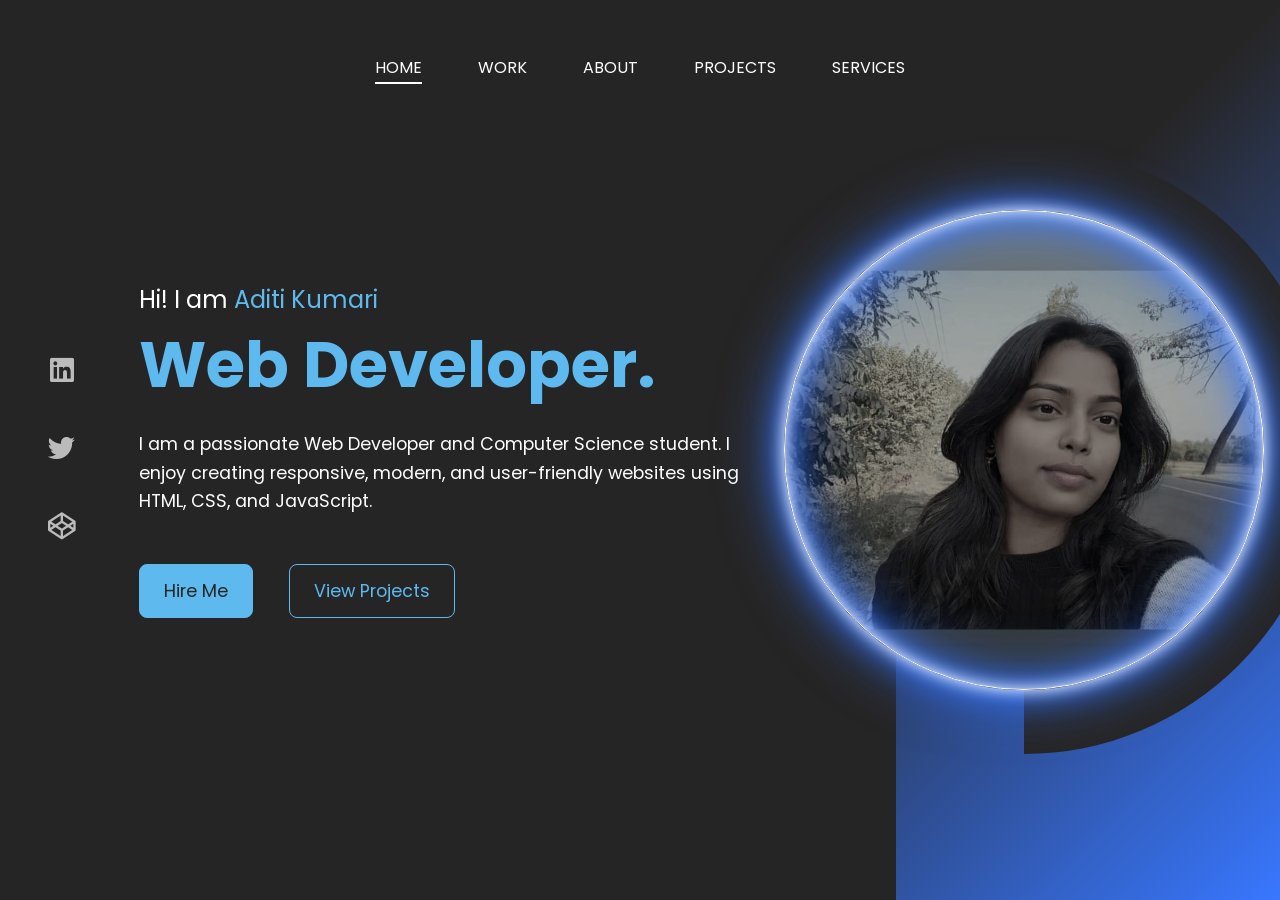
<file: portfolio website/index.html>
<!DOCTYPE html>
<html lang="en">
<head>
    <meta charset="UTF-8">
    <meta name="viewport" content="width=device-width, initial-scale=1.0">
    <title>Portfolio Website</title>

    <link rel="stylesheet" href="style.css">

    <link rel="stylesheet"
        href="https://cdnjs.cloudflare.com/ajax/libs/font-awesome/6.4.2/css/all.min.css"
        integrity="sha512-z3gLpd7yknf1YoNbCzqRKc4qyor8gaKU1qmn+CShxbuBusANI9QpRohGBreCFkKxLhei6S9CQXFEbbKuqLg0DA=="
        crossorigin="anonymous"
        referrerpolicy="no-referrer">
</head>

<body>

    <div class="portfolio-container">

        <ul class="navlist">
            <li><a href="#home" class="active">Home</a></li>
            <li><a href="#work">Work</a></li>
            <li><a href="#about">About</a></li>
            <li><a href="#projects">Projects</a></li>
            <li><a href="#services">Services</a></li>
        </ul>

        <div class="left-container" id="home">

            <div class="icons">
                <a href="#"><i class="fa-brands fa-linkedin"></i></a>
                <a href="#"><i class="fa-brands fa-twitter"></i></a>
                <a href="#"><i class="fa-brands fa-codepen"></i></a>
            </div>

            <div class="content">

                <p class="intro">
                    Hi! I am  
                     <span>Aditi Kumari</span>
                </p>

                <h1>Web Developer.</h1>

                <p class="detail">
                    I am a passionate Web Developer and Computer
                     Science 
                    student. I enjoy creating responsive, modern, 
                    and user-friendly websites
                    using HTML, CSS, and JavaScript.
                </p>

                <div class="btn-container">
                    <button>Hire Me</button>
                    <button>View Projects</button>
                </div>

            </div>

        </div>

        <div class="right-container"></div>

        <div class="design">
            <div class="circle"></div>
            <div class="circle"></div>
        </div>

    </div>

</body>
</html>
</file>
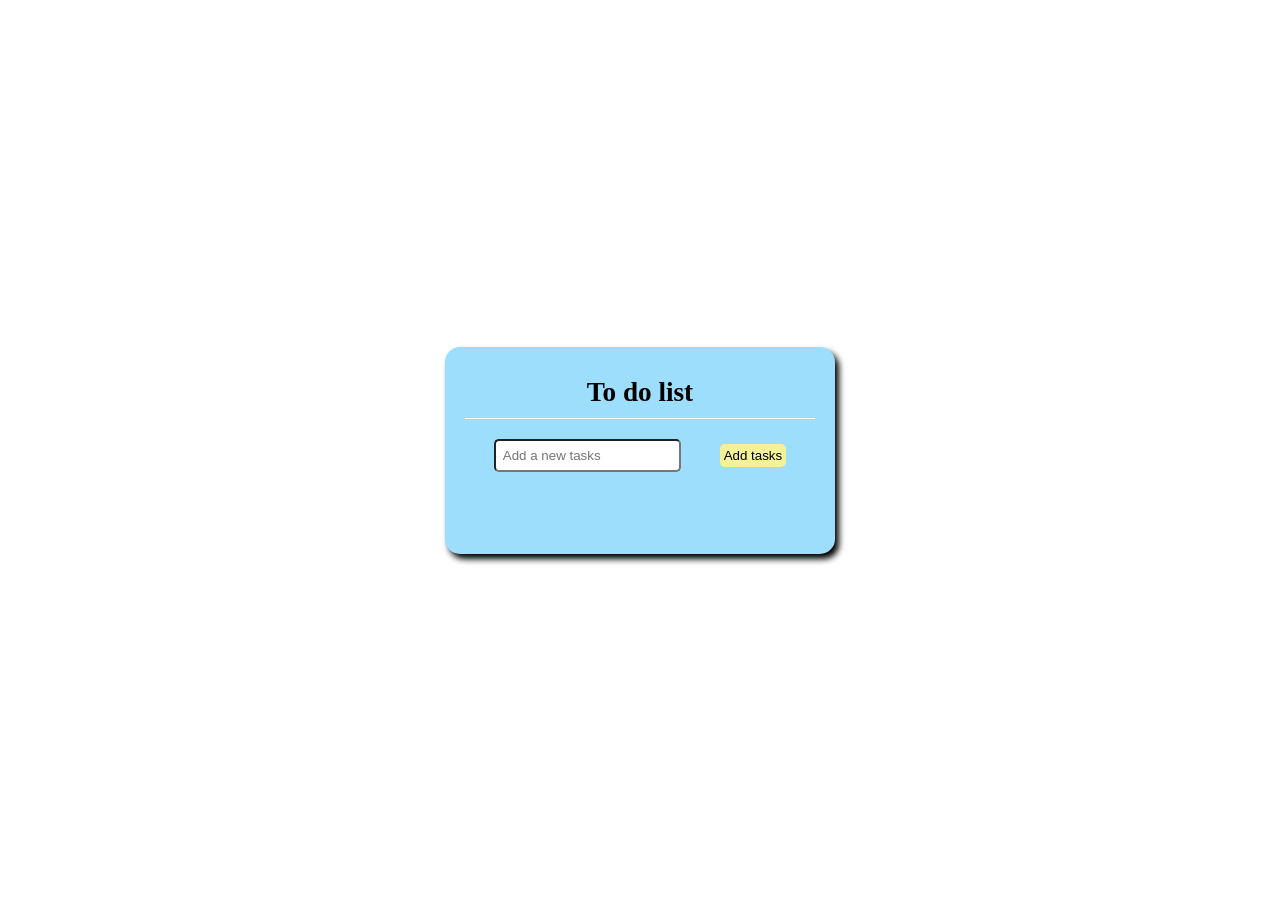
<file: to do list/index.html>
<!DOCTYPE html>
<html lang="en">
<head>
    <meta charset="UTF-8">
    <meta name="viewport" content="width=device-width, initial-scale=1.0">
   <link rel="stylesheet" href="style.css">
    <title>To do list</title>
</head>
<body>
    <div class=" container">
<div class="header">To do list</div>
<div class="addTask">
    <input type="text" placeholder="Add a new tasks" id="inputTask">
    <button onclick="addTask()"> Add tasks</button>
    </div>
     <ul class ="task-list" id="tasklist"></ul>
    
</div>
    <script src="scripts.js" ></script>
</body>
</html>
</file>
<file: portfolio website/style.css>
@import url('https://fonts.googleapis.com/css2?family=Poppins:ital,wght@0,100;0,200;0,300;0,400;0,500;0,600;0,700;0,800;0,900;1,100;1,200;1,300;1,400;1,500;1,600;1,700;1,800;1,900&family=Roboto:ital,wght@0,100..900;1,100..900&display=swap');

*{
    margin: 0;
    padding: 0;
    box-sizing: border-box;
    font-family: 'Poppins', sans-serif;
}

.portfolio-container{
    min-height: 100vh;
    width: 100%;
    display: flex;
}

.navlist{
    display: flex;
    gap: 3.5rem;
    height: 15vh;
    width: 100%;
    justify-content: center;
    align-items: center;
    position: fixed;
}

.navlist li{
    list-style: none;
}

.navlist li a{
    text-decoration: none;
    text-transform: uppercase;
    font-size: 1rem;
    color: #fff;
    position: relative;
}

.left-container,
.right-container{
    height: 100vh;
    display: flex;
    align-items: center;
}

.left-container{
    background: #262525;
    width: 70%;
    padding-left: 3rem;
}

.right-container{
    background: linear-gradient(-45deg,#3877ff,#262525 70%);
    width: 30%;
}

.icons{
    display: flex;
    flex-direction: column;
    justify-content: center;
    align-items: center;
    gap: 3rem;
}

.icons .fa-brands{
    color: #bbb;
    font-size: 1.7rem;
    cursor: pointer;
    transition: .5s ease;
}

.icons .fa-brands:hover{
    background: linear-gradient(#fff,#3877ff);
    -webkit-background-clip: text;
    -webkit-text-fill-color: transparent;
}

.content{
    margin-left: 4rem;
}

.content .intro{
    font-size: 1.5rem;
    color: #fff;
}

.content .intro span{
    color: #5DB9EE;
}

.content h1{
    font-size: 4rem;
    color: #5DB9EE;
}

.content .detail{
    font-size: 1.1rem;
    color: #fff;
    max-width: 38rem;
    margin: 1.1rem 0 3rem 0;
    line-height: 1.8rem;
}

.btn-container button{
    border: .1rem solid #5DB9EE;
    font-size: 1.1rem;
    padding: .8rem 1.5rem;
    border-radius: .5rem;
    cursor: pointer;
    transition: .5s ease;
}

button:nth-child(1){
    background: #5DB9EE;
    color: #262525;
}

button:nth-child(2){
    background: transparent;
    color: #5DB9EE;
    margin-left: 2rem;
}

button:nth-child(1):hover{
    background: transparent;
    color: #5DB9EE;
}

button:nth-child(2):hover{
    background: #5DB9EE;
    color: #262525;
}

.design .circle{
    aspect-ratio: 1;
    position: absolute;
    border-radius: 70%;
    top: 50%;
    left: 80%;
    transform: translate(-50%, -50%);
}

.circle:nth-child(1){
    background: linear-gradient(90deg, transparent 50%, #262525 50%);
    width: 38rem;
}

.circle:nth-child(2){
    width: 30rem;
    background-image: url("image/pic/WhatsApp\ Image\ 2026-07-27\ at\ 10.28.01\ AM\ \(1\).jpeg");
    background-size: cover;
    background-position: center;
    background-repeat: no-repeat;
    border: .1rem solid white;
    box-shadow:
        0 0 1rem #fff,
        inset 0 0 1rem #fff,
        0 0 2rem #3877ff,
        inset 0 0 2rem #3877ff,
        0 0 4rem #3877ff,
        inset 0 0 4rem #3877ff;
}

.navlist li a::after,
.navlist .active::after{
    content: "";
    position: absolute;
    background: #fff;
    width: 100%;
    height: .1rem;
    left: 0;
    bottom: -5px;
    transform: scaleX(0);
    transform-origin: bottom right;
    transition: transform .5s;
}

.navlist li a:hover::after,
.navlist .active::after{
    transform: scaleX(1);
    transform-origin: bottom left;
}
</file>
<file: to do list/style.css>
body {
    margin: 0;
    padding: 0;
    display: flex;
    justify-content: center;
    align-items: center;
    height: 100vh;
    background-color: white;
}

.container{
   
     background-color: rgb(156, 222, 252);
    height: auto;
    width: 350px;;
    border-radius: 15px;
    box-shadow: 4px 5px 6px ;
    padding: 20px;
}


.header {
    text-align: center;
    padding: 10px;
    font-size: 1.7em;
    font-weight: 900;
    border-bottom: 0.5px solid white;
    margin-bottom: 20px;
}

.addTask {
    display: flex;
    justify-content: space-evenly;
    align-items: center;
    gap: 10px;
}

/* Input Field */
input {
    
    padding: 7px;
    
    border-radius: 5px;
    
}

/* Button */
button {
    background-color: rgb(244, 242, 153);
    color: black;
    padding: 4px;
    border: none;
    border-radius: 5px;
    cursor: pointer;
}

button:hover {
    border: 1px solid black;
    box-shadow: 2px 2px 2px ;
}
ul{
    list-style: none;
    padding:15px;

}
li{
    display: flex;
    justify-content: space-between;
    border: 1px solid white;
    border-radius: 5px;
    padding: 8px;
    margin-bottom: 7px;
}
</file>
